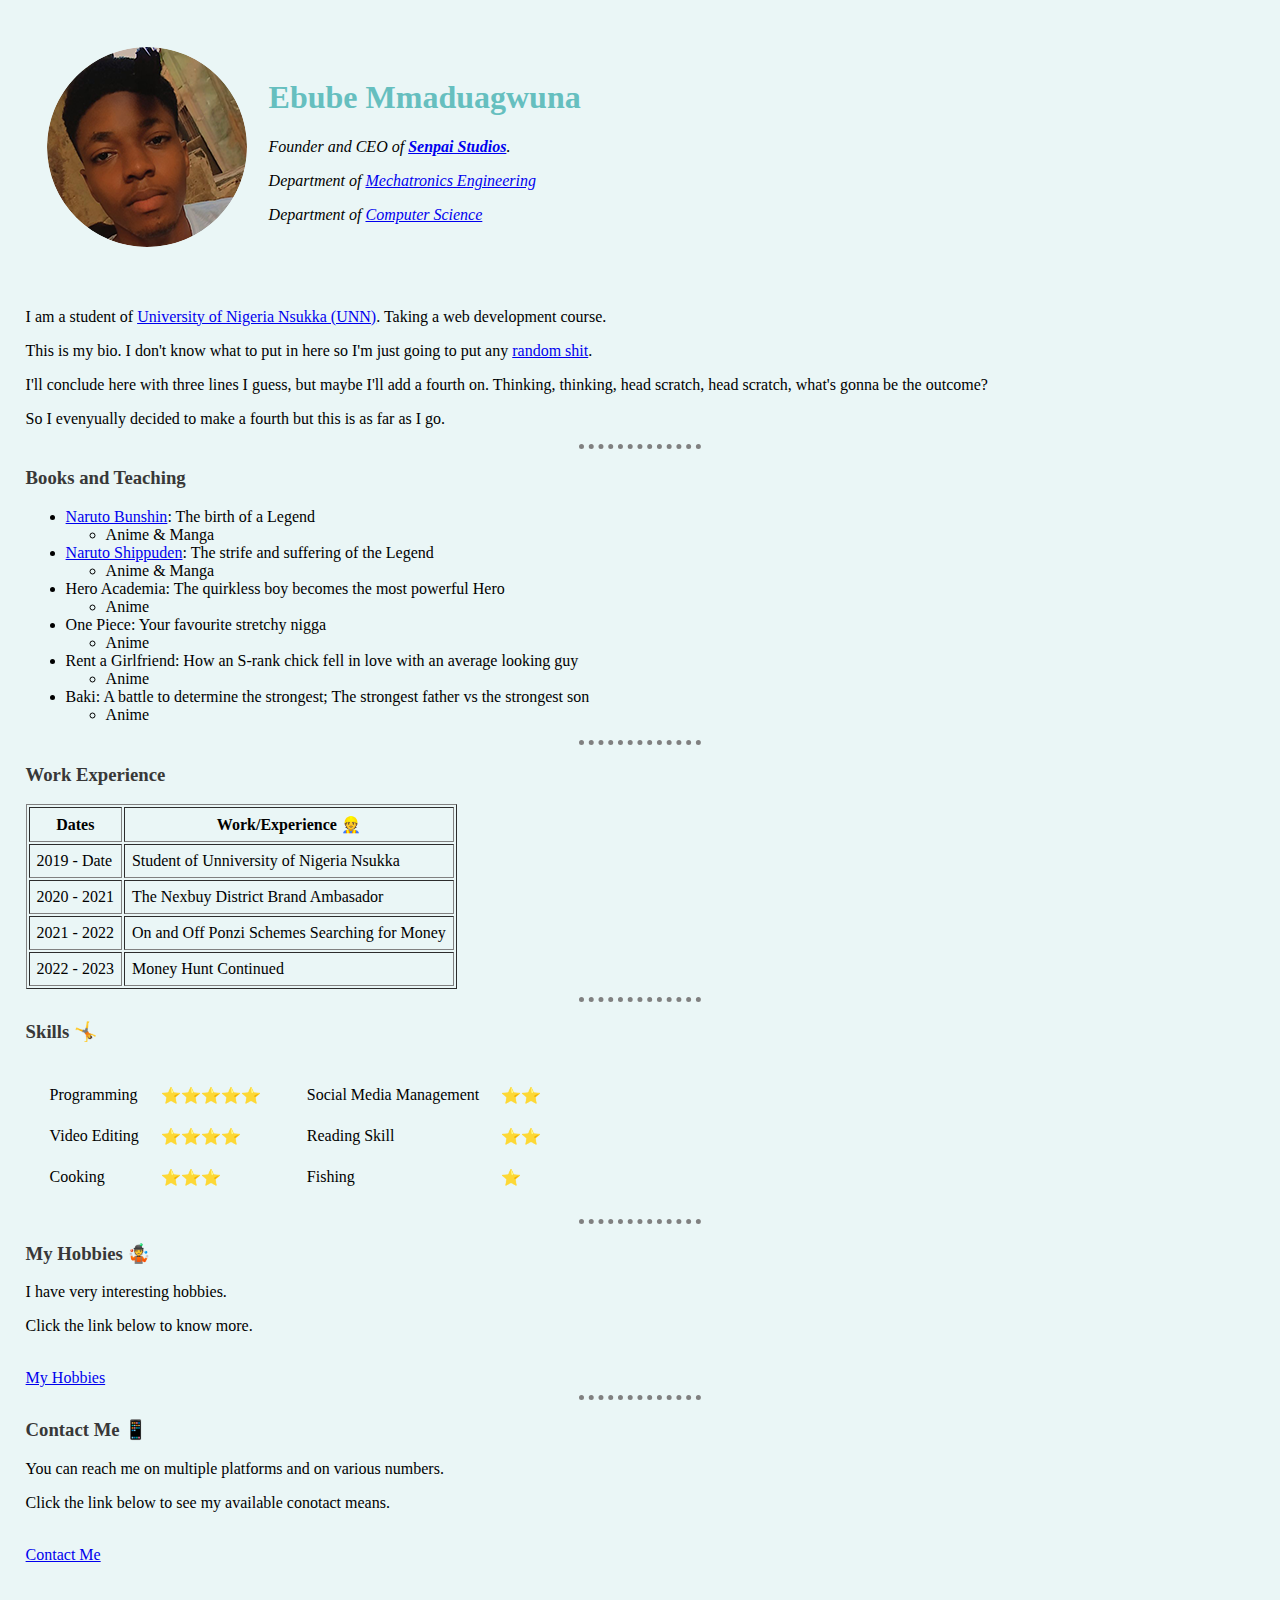
<file: index.html>
<!DOCTYPE html>
<html lang="en" dir="ltr">

<head>
  <meta charset="utf-8">
  <title>Senpai Studios</title>
  <link rel="stylesheet" href="css/styles.css">
</head>

<body>
  <table cellspacing=20>
    <tr>
      <td><img class="senpai-1" src="images\Senpai.png" alt="Ebube's Profile Picture"></td>
      <td>
        <h1>Ebube Mmaduagwuna</h1>
        <p><em>Founder and CEO of <strong><a href="images\Senpai Studios.png">Senpai Studios</a></strong>.</em></p>
        <p><em>Department of <a
              href="https://uwaterloo.ca/mechanical-mechatronics-engineering/undergraduate-students/future-students/what-is-mechatronics-engineering#:~:text=Mechatronics%20engineering%20is%20the%20design,together%2C%20comprise%20a%20complete%20system.">Mechatronics
              Engineering</a></em></p>
        <p><em>Department of <a href="https://www.mtu.edu/cs/what/#:~:text=Computer%20science%20is%20the%20study,software%20is%20developed%20and%20designed.">Computer Science</a></em></p>
      </td>
    </tr>
  </table>

  <br>

  <br>I am a student of <a href="https://www.unn.edu.ng/">University of Nigeria Nsukka (UNN)</a>. Taking a web development course.
  <p>This is my bio. I don't know what to put in here so I'm just going to put any <a href="images\random shit.jpg">random shit</a>.</p>
  <p>I'll conclude here with three lines I guess, but maybe I'll add a fourth on. Thinking, thinking, head scratch, head scratch, what's gonna be the outcome?</p>
  <p>So I evenyually decided to make a fourth but this is as far as I go.</p>

  <hr>

  <h3>Books and Teaching</h3>

  <ul>
    <li><a href="images\Naruto Bunshin.png">Naruto Bunshin</a>: The birth of a Legend</li>
    <ul>
      <li>Anime & Manga</li>
    </ul>

    <li><a href="images\Naruto Shippuden.jpg">Naruto Shippuden</a>: The strife and suffering of the Legend</li>
    <ul>
      <li>Anime & Manga</li>
    </ul>

    <li>Hero Academia: The quirkless boy becomes the most powerful Hero</li>
    <ul>
      <li>Anime</li>
    </ul>

    <li>One Piece: Your favourite stretchy nigga</li>
    <ul>
      <li>Anime</li>
    </ul>

    <li>Rent a Girlfriend: How an S-rank chick fell in love with an average looking guy</li>
    <ul>
      <li>Anime</li>
    </ul>

    <li>Baki: A battle to determine the strongest; The strongest father vs the strongest son</li>
    <ul>
      <li>Anime</li>
    </ul>
  </ul>

  <hr>

  <h3>Work Experience</h3>
  <table border="1" cellpadding="7%">
    <thead>
      <tr>
        <th>Dates</th>
        <th>Work/Experience 👷</th>
      </tr>
    </thead>
    <tbody>
      <tr>
        <td>2019 - Date</td>
        <td>Student of Unniversity of Nigeria Nsukka</td>
      </tr>
      <tr>
        <td>2020 - 2021</td>
        <td>The Nexbuy District Brand Ambasador</td>
      </tr>
      <tr>
        <td>2021 - 2022</td>
        <td>On and Off Ponzi Schemes Searching for Money</td>
      </tr>
      <tr>
        <td>2022 - 2023</td>
        <td>Money Hunt Continued</td>
      </tr>
    </tbody>
  </table>

  <hr>

  <h3>Skills 🤸</h3>
  <table>
    <tr>
      <td>
        <table cellspacing=20>
          <tr>
            <td>Programming</td>
            <td>⭐⭐⭐⭐⭐</td>
          <tr>
            <td>Video Editing</td>
            <td>⭐⭐⭐⭐</td>
          <tr>
            <td>Cooking</td>
            <td>⭐⭐⭐</td>
          </tr>
        </table>
      </td>
      <td>
        <table cellspacing=20>
          <tr>
            <td>Social Media Management</td>
            <td>⭐⭐</td>
          </tr>
          <tr>
            <td>Reading Skill</td>
            <td>⭐⭐</td>
          </tr>
          <tr>
            <td>Fishing</td>
            <td>⭐</td>
          </tr>
        </table>
      </td>
    </tr>
  </table>

  <hr>

  <h3>My Hobbies 🤹</h3>
  <p>I have very interesting hobbies.</p>
  <p>Click the link below to know more.</p>
  <br>
  <a href="hobbies.html">My Hobbies</a>

  <hr>

  <h3>Contact Me 📱</h3>
  <p>You can reach me on multiple platforms and on various numbers.</p>
  <p>Click the link below to see my available conotact means.</p>
  <br>
  <a href="contact.html">Contact Me</a>
</body>

</html>
</file>
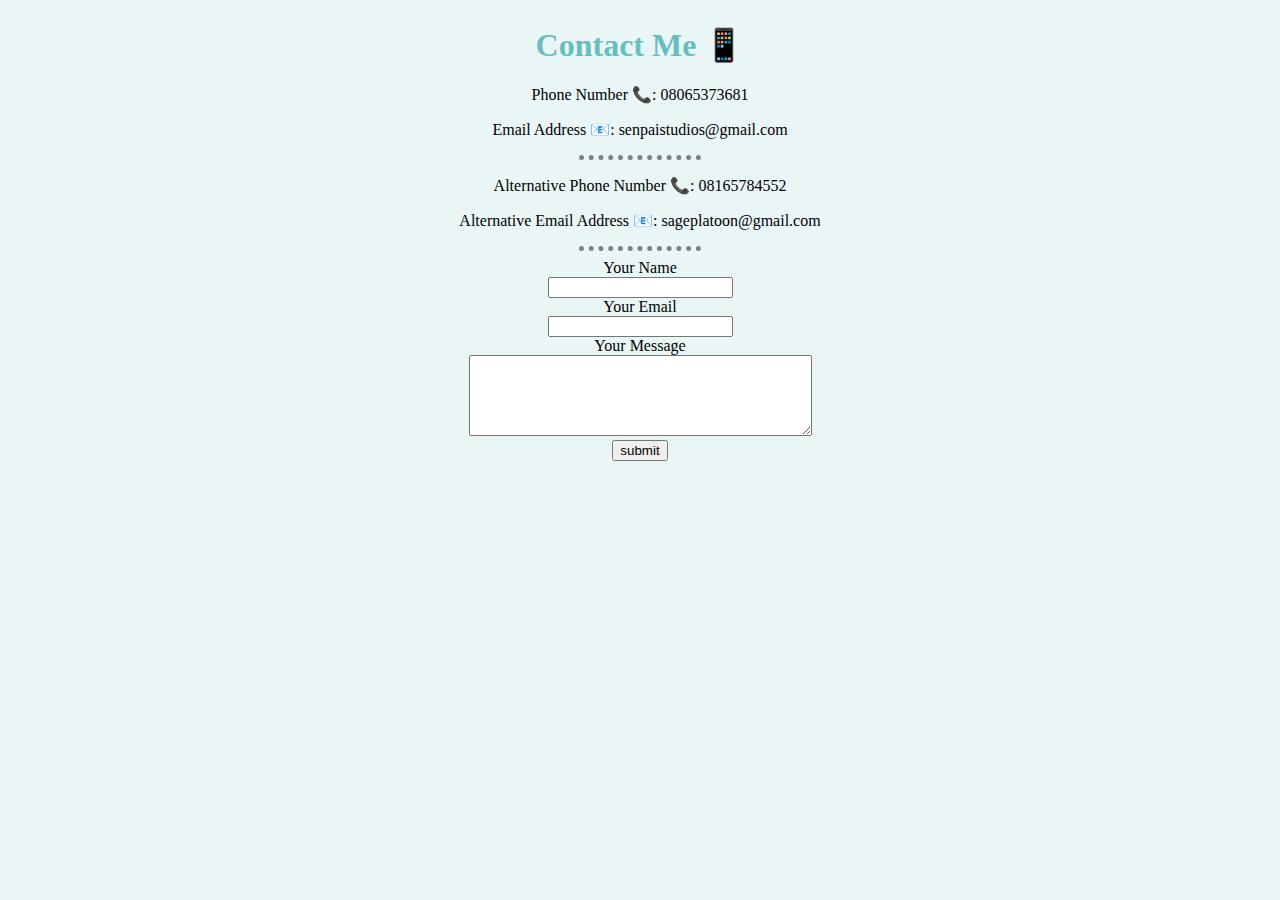
<file: contact.html>
<!DOCTYPE html>
<html lang="en" dir="ltr">
  <head>
    <meta charset="utf-8">
    <title>Contact Me 📱</title>
    <link rel="stylesheet" href="css/styles.css">
  </head>
  <body>
    <center>
    <h1>Contact Me 📱</h1>
    <p>Phone Number 📞: 08065373681</p>
    <p>Email Address 📧: senpaistudios@gmail.com</p>

    <hr>

    <p>Alternative Phone Number 📞: 08165784552</p>
    <p>Alternative Email Address 📧: sageplatoon@gmail.com</p>

    <hr>

    <form action="mailto:smmaduagwuna@gmail.com" method="post" enctype="text/plain">
      <label>Your Name</label>
      <br>
      <input type="text" name="Name" value="">
      <br>
      <label>Your Email</label>
      <br>
      <input type="email" name="Email" value="">
      <br>
      <label>Your Message</label>
      <br>
      <textarea name="Your Message" rows="5" cols="40"></textarea>
      <br>
      <input type="submit" name="" value="submit">
    </form>
  </center>
  </body>
</html>
</file>
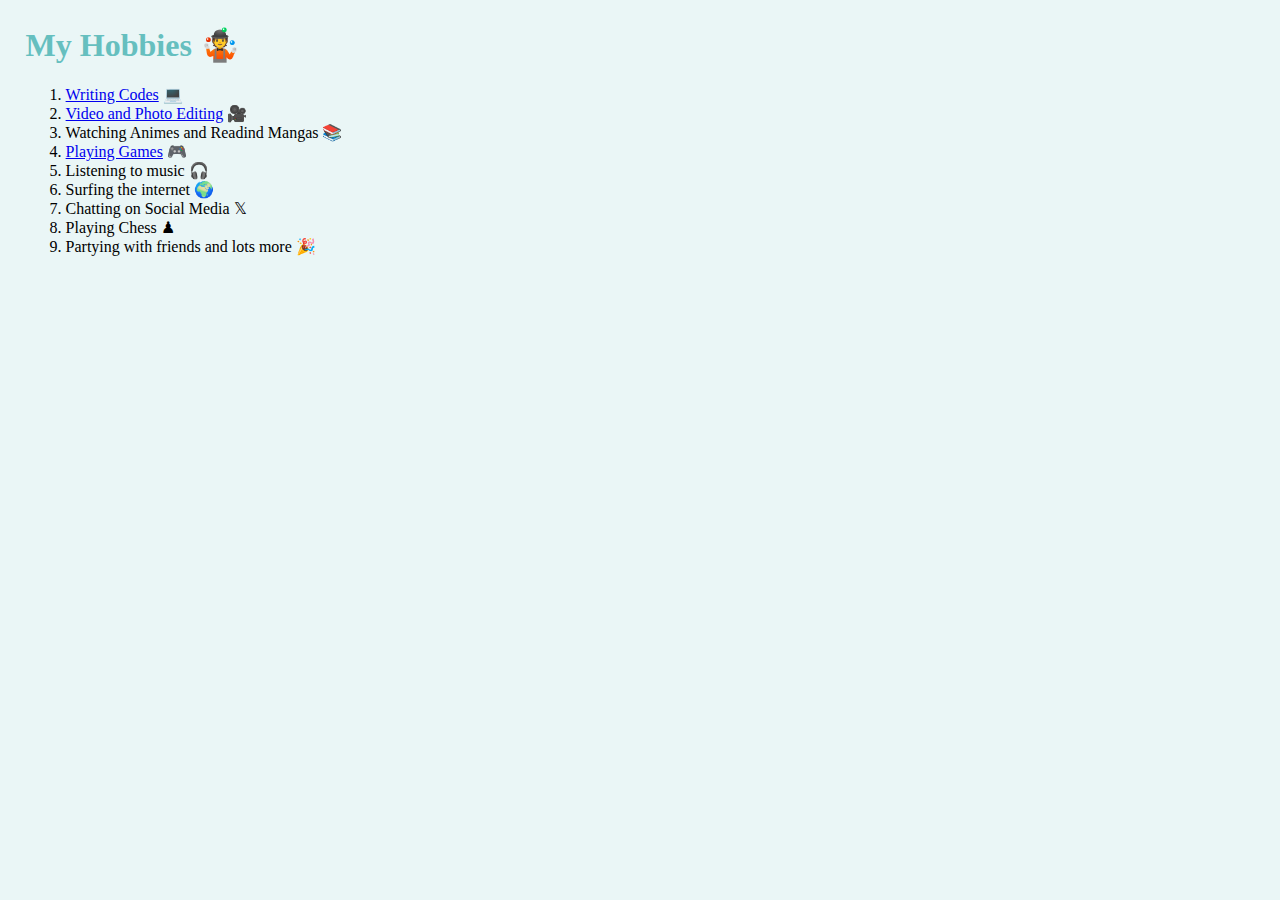
<file: hobbies.html>
<!DOCTYPE html>
<html lang="en" dir="ltr">
  <head>
    <meta charset="utf-8">
    <title>My Hobbies 🤹</title>
    <link rel="stylesheet" href="css/styles.css">
  </head>
  <body>
    <h1>My Hobbies 🤹</h1>
    <ol>
      <li><a href="https://www.youtube.com/watch?v=zrBVFGlnyA8">Writing Codes</a> 💻</li>
      <li><a href="https://youtu.be/thMXb5r792s?si=T-ZnV4FALfcRiuxX">Video and Photo Editing</a> 🎥</li>
      <li>Watching Animes and Readind Mangas 📚</li>
      <li><a href="https://youtube.com/shorts/Cr27JAjZ3Qo?si=SCgUO9Tbak96VQUv">Playing Games</a> 🎮</li>
      <li>Listening to music 🎧</li>
      <li>Surfing the internet 🌍</li>
      <li>Chatting on Social Media 𝕏</li>
      <li>Playing Chess ♟</li>
      <li>Partying with friends and lots more 🎉</li>
    </ol>
  </body>
</html>
</file>
<file: css/styles.css>
/***************************** TAG SELECTORS *********************************/

  Body {
        background-color: #EAF6F6;
        margin: 2% 2% 5% 2%;
        }

  h1 {
      color: #66BFBF;
      }

  h3 {
      color: #383838;
      }

  hr {
      border-style: none;
      border-top-style: dotted;
      border-color: grey;
      border-width: 5px;
      width: 10%;
      }

  img:hover {
      background-color: red;
      }

/**************************** CLASS SELECTORS ********************************/
.senpai-1 {
  border-radius: 100%
}
</file>
